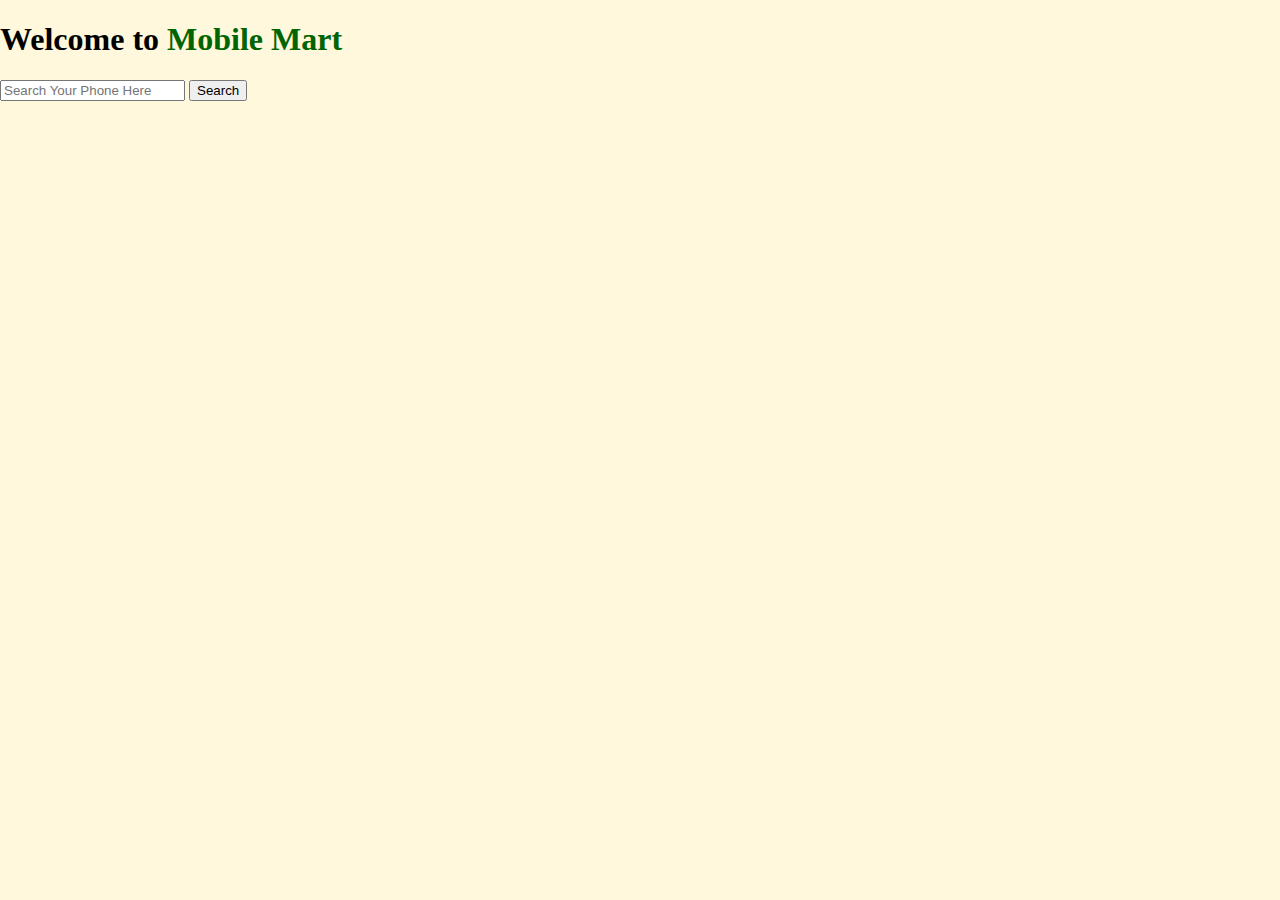
<file: index.html>
<!DOCTYPE html>
<html lang="en">

<head>
    <meta charset="UTF-8">
    <meta http-equiv="X-UA-Compatible" content="IE=edge">
    <meta name="viewport" content="width=device-width, initial-scale=1.0">
    <title>Mobile Mart</title>

    <!-- vanilla css link -->
    <link rel="stylesheet" href="mobile-mart.css">

    <!-- bootstrap link -->
    <link href="https://cdn.jsdelivr.net/npm/bootstrap@5.1.3/dist/css/bootstrap.min.css" rel="stylesheet"
        integrity="sha384-1BmE4kWBq78iYhFldvKuhfTAU6auU8tT94WrHftjDbrCEXSU1oBoqyl2QvZ6jIW3" crossorigin="anonymous">
</head>

<body id="style">

    <section class="container mb-3 pb-3">

        <h1 class="text-center mt-3">Welcome to <span id="heading-style">Mobile Mart</span></h1>
        <!-- Phone search field -->

        <div class="input-group mb-3 container w-50 mx-auto mb-5">
            <input id="search-phone" type="text" class="form-control me-3 rounded-3"
                placeholder="Search Your Phone Here" aria-label="Recipient's username" aria-describedby="button-addon2">
            <button id="search-button" class="btn btn-outline-secondary rounded-3" type="button">Search</button>
        </div>

        <!-- phone details display area -->

        <div id="display-details" class="row row-cols-1 row-cols-md-3 g-4 d-flex justify-content-center">

        </div>

        <!-- phone search result show area -->

        <div id="search-result" class="row row-cols-1 row-cols-md-3 g-4">

        </div>

    </section>

    <!-- js link -->
    <script src="js/mobile-mart.js"></script>
</body>

</html>
</file>
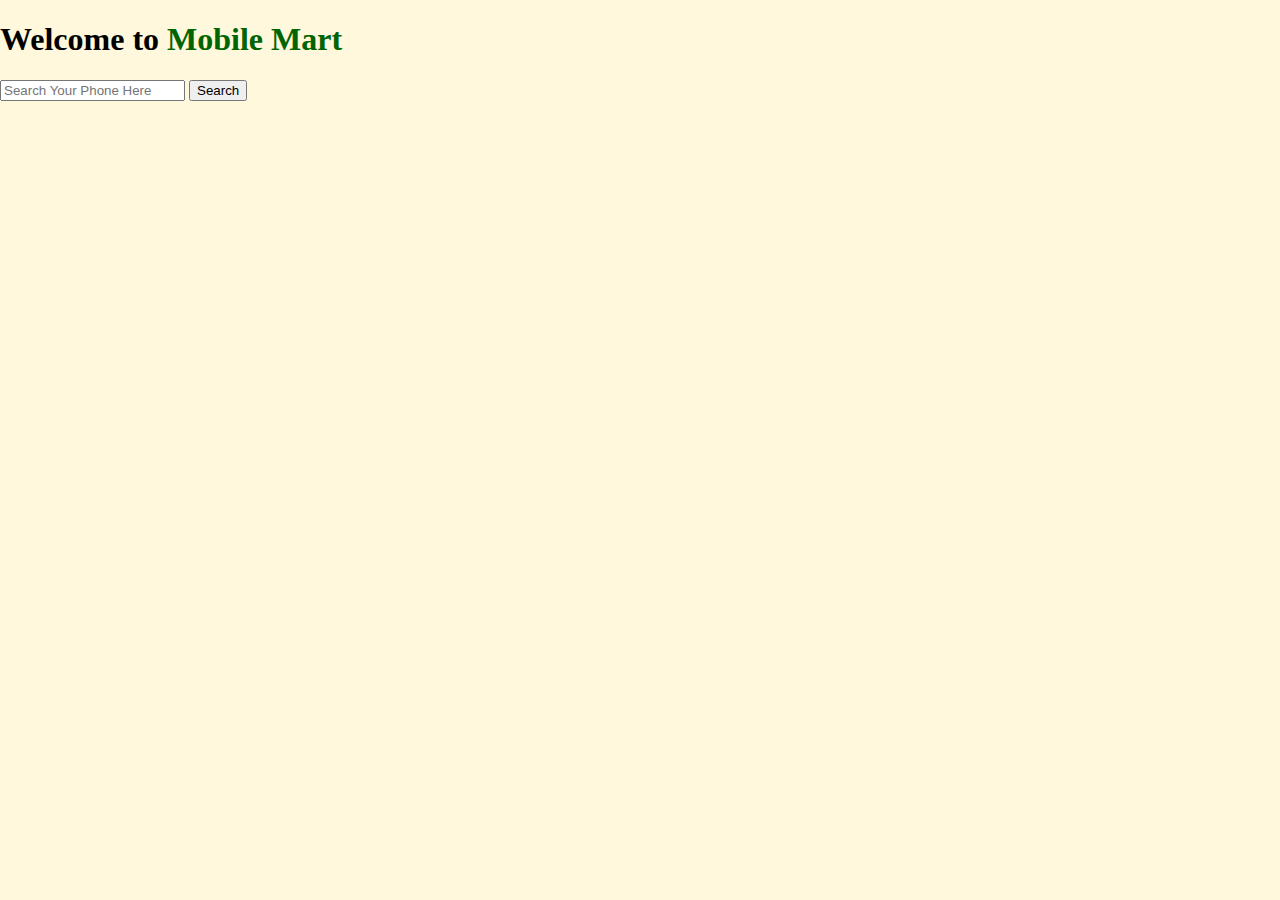
<file: mobile-mart.html>
<!DOCTYPE html>
<html lang="en">

<head>
    <meta charset="UTF-8">
    <meta http-equiv="X-UA-Compatible" content="IE=edge">
    <meta name="viewport" content="width=device-width, initial-scale=1.0">
    <title>Mobile Mart</title>

    <!-- vanilla css link -->
    <link rel="stylesheet" href="mobile-mart.css">

    <!-- bootstrap link -->
    <link href="https://cdn.jsdelivr.net/npm/bootstrap@5.1.3/dist/css/bootstrap.min.css" rel="stylesheet"
        integrity="sha384-1BmE4kWBq78iYhFldvKuhfTAU6auU8tT94WrHftjDbrCEXSU1oBoqyl2QvZ6jIW3" crossorigin="anonymous">
</head>

<body id="style">

    <section class="container mb-3 pb-3">

        <h1 class="text-center mt-3">Welcome to <span id="heading-style">Mobile Mart</span></h1>
        <!-- Phone search field -->

        <div class="input-group mb-3 container w-50 mx-auto mb-5">
            <input id="search-phone" type="text" class="form-control me-3 rounded-3"
                placeholder="Search Your Phone Here" aria-label="Recipient's username" aria-describedby="button-addon2">
            <button id="search-button" class="btn btn-outline-secondary rounded-3" type="button">Search</button>
        </div>

        <!-- phone details display area -->

        <div id="display-details" class="row row-cols-1 row-cols-md-3 g-4">

        </div>

        <!-- phone search result show area -->

        <div id="search-result" class="row row-cols-1 row-cols-md-3 g-4">

        </div>

    </section>

    <!-- js link -->
    <script src="js/mobile-mart.js"></script>
</body>

</html>
</file>
<file: mobile-mart.css>
/* full body part */

#style{
    background-color: cornsilk;
    padding: 0;
    margin: 0;
}

/* heading part */

#heading-style{
    color:darkgreen;
}

/* details button part */

#details-button{
    width: 35%;
    border-radius: 10px;
    background-color: lightsteelblue;
}
</file>
